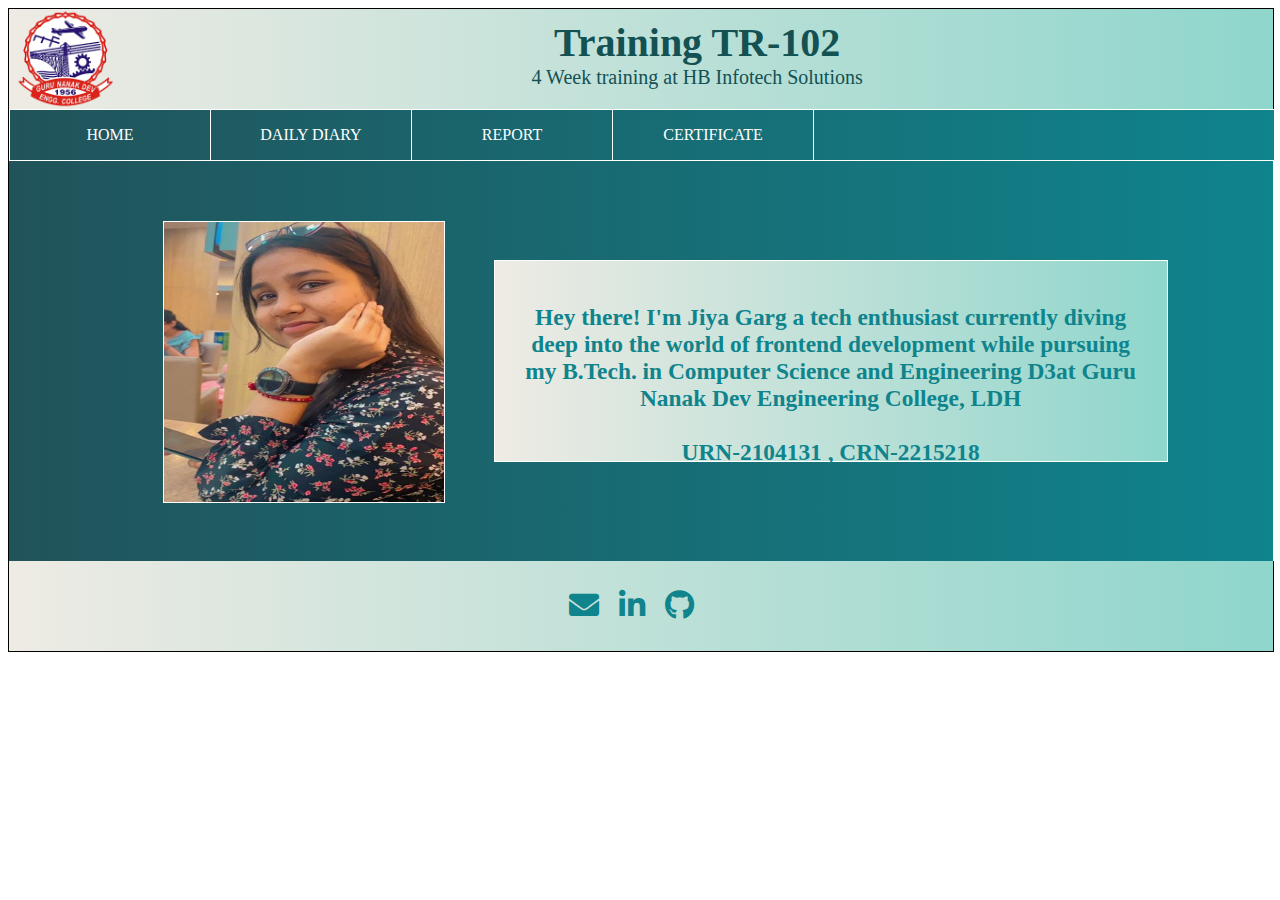
<file: index.html>
<!DOCTYPE html>
<html lang="en">
<head>
    <meta charset="UTF-8">
    <meta name="viewport" content="width=device-width, initial-scale=1.0">
	<link rel="stylesheet" href="https://cdnjs.cloudflare.com/ajax/libs/font-awesome/5.15.3/css/all.min.css"/>
	<link rel="stylesheet" href="style.css">
    <title>daily diary</title>
</head>
<body>
	<div class="container">
		<div class="header">
			<div><img src="gndecLogo.png"></div>
			<div class="info">
				 <h1>Training TR-102</h1>
				 <h3>4 Week training at HB Infotech Solutions</h3>
			</div>
			<div></div>
		</div>
		<div class="nav">
			<div class="subnav"><a href="index.html">HOME</a></div>
			<div class="subnav"><a href="daily.html">DAILY DIARY</a></div>
			<div class="subnav"><a href="report.html">REPORT</a></div>
			<div class="subnav"><a href="certificate.html">CERTIFICATE</a></div>
		</div>
		<div class="content">
				<div class="image"><img src="jiyagarg.jpg"></div>
				<div class="text">
				<p><h3>Hey there! I'm Jiya Garg a tech enthusiast currently diving deep
				into the world of frontend development while pursuing my B.Tech.
				in Computer Science and Engineering D3at 
				Guru Nanak Dev Engineering College, LDH <br><br>URN-2104131 , CRN-2215218</h3></p>
				</div>
		</div>
		<div class="footer">
			 <div class="icons">
				 <a href="mailto:jiyagarg200@gmail.com" class="icon email"><i class="fas fa-envelope "></i>
			 </div>
			 <div class="icons">
				 <a href="https://www.linkedin.com/in/jiya-garg-11aug/" class="icon linkedin"><i class="fab fa-linkedin-in"></i></a>
			 </div>
			 <div class="icons">
				 <a href="https://github.com/jiyagarg2003/" class="icon github"><i class="fab fa-github"></i></a>
			<div>
		</div> 
	</div>
</body>
</html>
</file>
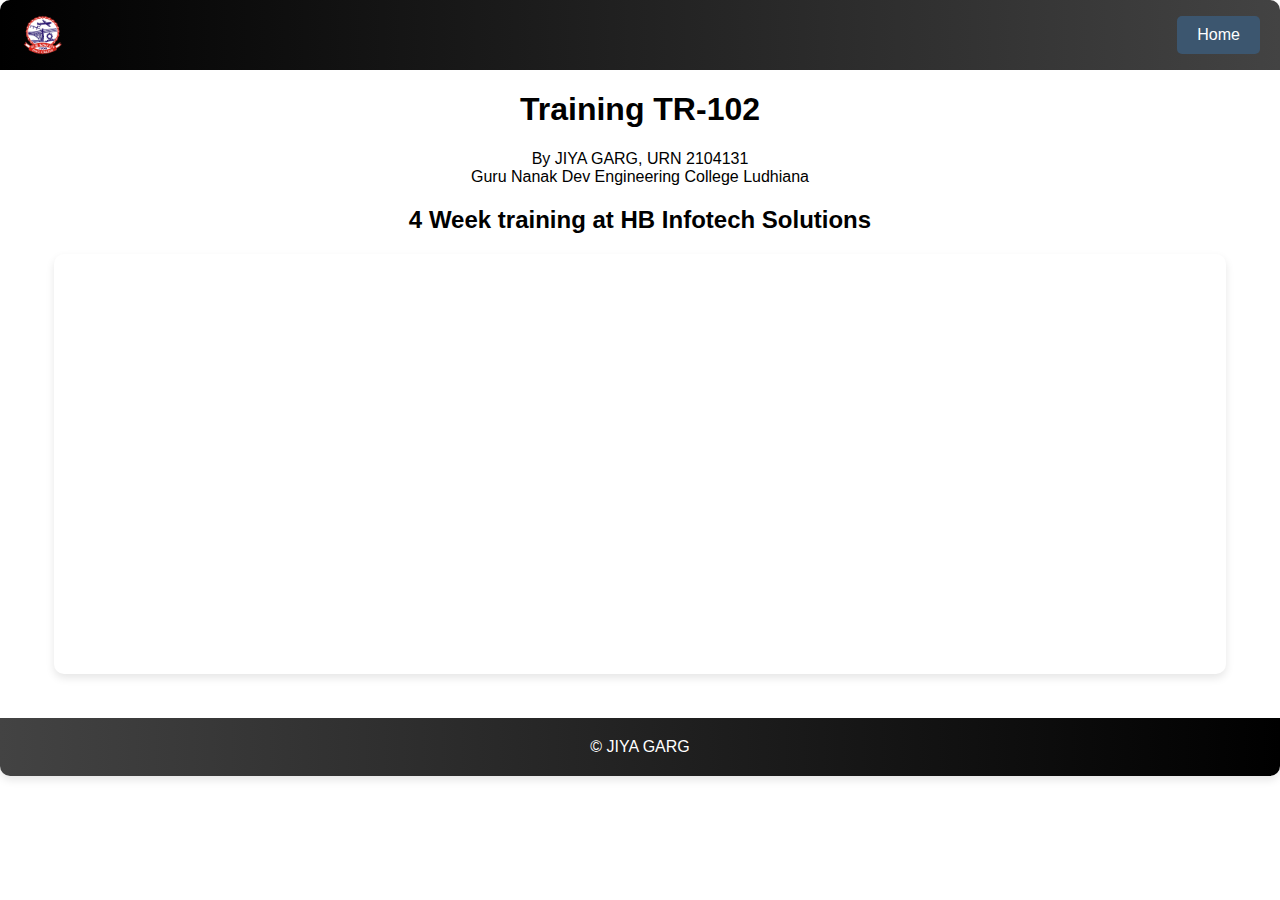
<file: certificate.html>
<!DOCTYPE html>
<html lang="en">
<head>
    <meta charset="UTF-8">
    <meta name="viewport" content="width=device-width, initial-scale=1.0">
    <title>Training TR-102 Report</title>
    <style>
        body {
            font-family: 'Segoe UI', Tahoma, Geneva, Verdana, sans-serif;
            margin: 0;
            padding: 0;
            color: black;
        }
        .container {
            width: 100%;
            margin: auto;
            background-color:WHITE;
            box-shadow: 0 4px 8px rgba(0, 0, 0, 0.1);
            border-radius: 10px;
        }
        header {
            display: flex;
            flex-wrap: nowrap;
            justify-content: space-between;
            align-items: center;
            background: linear-gradient(to right, #000000, #434343);
            padding: 10px 20px;
            color: #fff;
            border-radius: 10px 10px 0 0;
        }
        header img {
            height: 50px;
            margin: 5px 0;
            max-width: 100%;
        }
        header .home-button {
            background-color: #3c566f;
            color: #fff;
            padding: 10px 20px;
            border: none;
            border-radius: 5px;
            text-decoration: none;
            font-size: 16px;
            margin: 5px 0;
        }
        header .home-button:hover {
            background-color: #000000;
        }
        section
		{
			text-align:center;
			
		}
        .pdf-container {
            text-align: center;
            margin-top:20px ;
        }
        .pdf-container iframe {
            width: 90%;
            height: auto;
            border: none;
			padding:10px;
            box-shadow: 0 4px 8px rgba(0, 0, 0, 0.1);
            border-radius: 10px;
			text-align: center;
        }
        
        footer {
            text-align: center;
            padding: 20px;
            margin-top: 40px;
            background: linear-gradient(to right, #434343, #000000);
            color: #fff;
            border-radius: 0 0 10px 10px;
        }
        footer a {
            color:white;
            text-decoration: none;
        }
        footer a:hover {
            text-decoration: underline;
        }
        @media (max-width: 768px) 
            header .home-button {
                font-size: 14px;
                padding: 8px 16px;
            }
            header img {
                height: 40px;
            }
            .pdf-container iframe {
                height: 400px;
            }
        }
    </style>
</head>
<body>
    <div class="container">
        <header>
			<img src="gndecLogo.png">
			<a href="index.html" class="home-button">Home</a>
        </header>
        <section>
			 <h1>Training TR-102</h1>
            <p>By JIYA GARG, URN 2104131 <br> Guru Nanak Dev Engineering College Ludhiana</p>
            <h2>4 Week training at HB Infotech Solutions</h2>
		</section>
		<section>
			 <div class="pdf-container">
                <iframe src="https://jiyagarg2003.github.io/training-tr102/certificate.pdf"></iframe>
            </div>
		</section>
        <footer>
           <a href="https://www.linkedin.com/in/jiya-garg-11aug/"> &copy; JIYA GARG</a>
        </footer>
    </div>
    
</body>
</html>
</file>
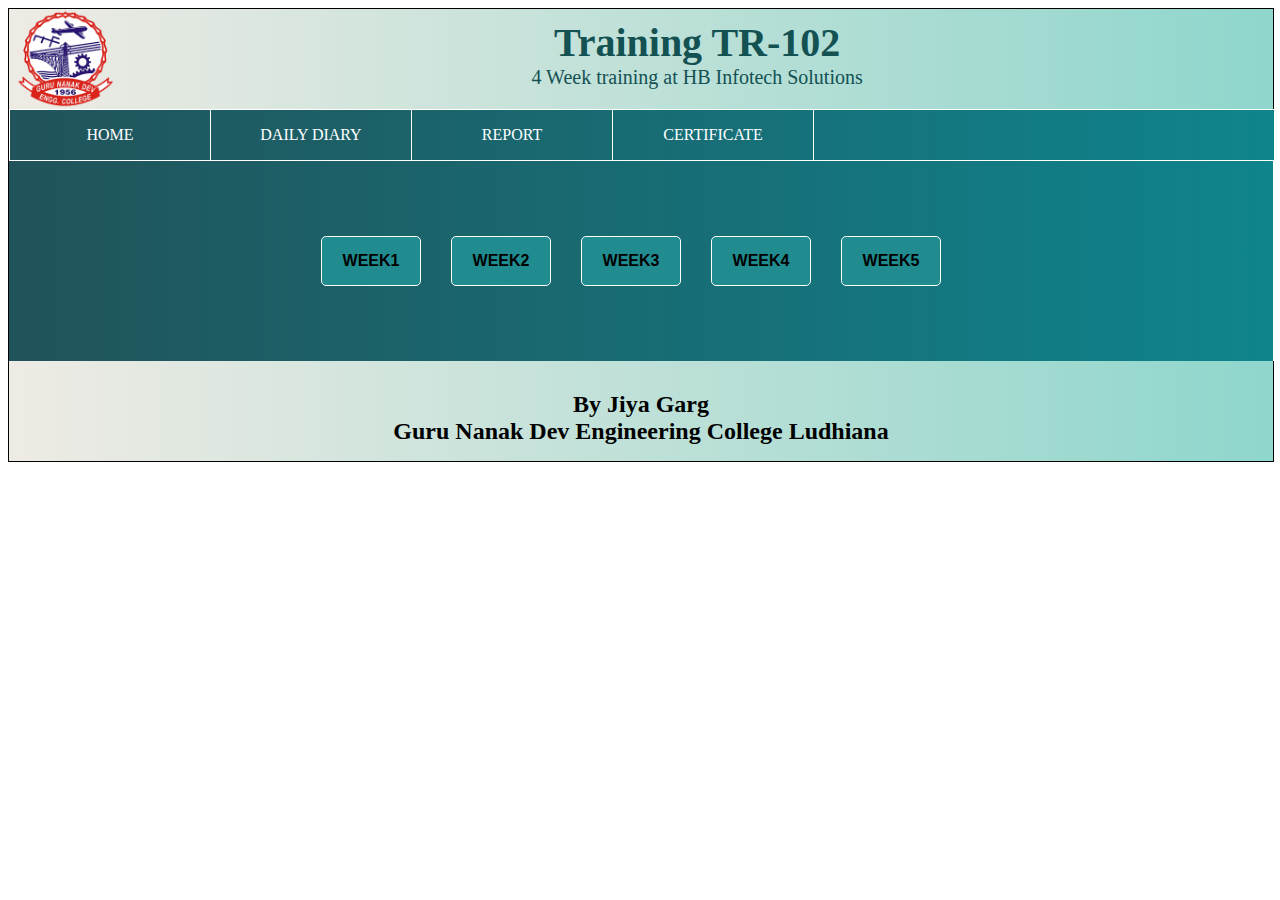
<file: daily.html>
<!DOCTYPE html>
<html lang="en">
<head>
    <meta charset="UTF-8">
    <meta name="viewport" content="width=device-width, initial-scale=1.0">
    <title>daily diary</title>
    <style>
        .body 
		{
            font-family: 'Segoe UI', Tahoma, Geneva, Verdana, sans-serif;
            margin:0px;
            padding:0px;
        }
        .container
		{
			height:auto;
			width:100%;
			text-align:center;
			border: 1px solid black;
			background: linear-gradient(to left, #8fd6cc, #eeebe4);
		}
		.header{
			height:100px;
			width:100%;
			display:flex;
			justify-content:space-between;
			color:#135153;
			background: linear-gradient(to left, #8fd6cc, #eeebe4);
			font-weight:400;
			flex-wrap:wrap;
		}
		.header h1{
			margin:0px;
			padding-top:10px;
			font-size:40px;
		}
		.header h3{
			margin-top:0px;
			font-weight:400;
			font-size:20px;
		}
		.header img{
			height:100px;
		}
		.nav{
			height:50px;
			width:100%;
			background: linear-gradient(to right, #21535a, #0f848d);
            color: #fff;
			line-height:50px;
			display:flex;
			justify-content:start;
			border:1px solid white;
			
		}
		.footer{
			height:90px;
			width:100%;
			background: linear-gradient(to left, #8fd6cc, #eeebe4);
			padding-top:10px;
			text-align:center;
		}
		.subnav{
			height:50px;
			width:200px;
			border-right:1px solid white;
			line-height:50px;
		}
		.subnav a {
			text-decoration:none;
			color:white;
		}
		.content button a:hover ,.content a
		{
			text-decoration:none;
			color:black;
		}
		.content{
			height:200px;
			width:100%;
			border-right:1px solid white;
			line-height:500px;
			background: linear-gradient(to right, #21535a, #0f848d);
			display:flex;
			flex-wrap:wrap;
			flex-direction: row;
			align-items:center;
			justify-content:center;
		}
		.content button {
            background-color: #208c90;
            color: black;
            padding: 10px 20px;
            border: 1px solid white;
            border-radius: 5px;
            text-decoration: none;
            font-size: 16px;
            margin: 5px 25px 5px 5px;
			height:50px;
			width:100px;
			text-transform:uppercase;
			font-weight:bold;
        }
        .content button:hover {
            background-color: #d5e5de;
			color:black;
			text-decoration:none;
        }
		 .subnav:hover {
            transform: translateY(-5px);
			 background-color:#208c90;
			box-shadow: 0 12px 20px rgba(0, 0, 0, 0.2);
        }
		@media screen and (max-width:940px)and (min-width:450px)
		{
            .header, .info, .nav, .subnav, .content, .footer
			{
				height:auto;
			}
        }
		@media screen and (max-width:450px)
		{
			.header, .info, .footer
			{
				height:auto;
				flex-wrap:wrap;
				flex-direction:column;
			}
            .nav, .subnav
			{
				height:auto;
				flex-wrap:wrap;
				flex-direction:column;
				border-bottom:1px solid white;
				border-right:0px;
				justify-content:center;
				align-items:center;
				margin:0px;
				padding:0px;
				width:100%;
			}
			.content{
				padding-top:20px;
				height:auto;
				padding-bottom:20px;
			}
			.header{
				padding-top:10px;
			}
			.footer{
				padding-bottom:20px;
			}
        }
	</style>
</head>
<body>
	<div class="container">
		<div class="header">
			<div><img src="gndecLogo.png"></div>
			<div class="info">
				 <h1>Training TR-102</h1>
				 <h3>4 Week training at HB Infotech Solutions</h3>
			</div>
			<div></div>
		</div>
		<div class="nav">
			<div class="subnav"><a href="index.html">HOME</a></div>
			<div class="subnav"><a href="daily.html">DAILY DIARY</a></div>
			<div class="subnav"><a href="report.html">REPORT</a></div>
			<div class="subnav"><a href="certificate.html">CERTIFICATE</a></div>
		</div>
		<div class="content">
				<button><a href="week1.html">week1</a></button>
				<button><a href="week2.html">week2</a></button>
				<button><a href="week3.html">week3</a></button>
				<button><a href="week4.html">week4</a></button>
				<button><a href="week5.html">week5</a></button>
		</div>
		<div class="footer">
			 <h2>By Jiya Garg<br> Guru Nanak Dev Engineering College Ludhiana</h2>
		</div> 
	</div>
</body>
</html>
</file>
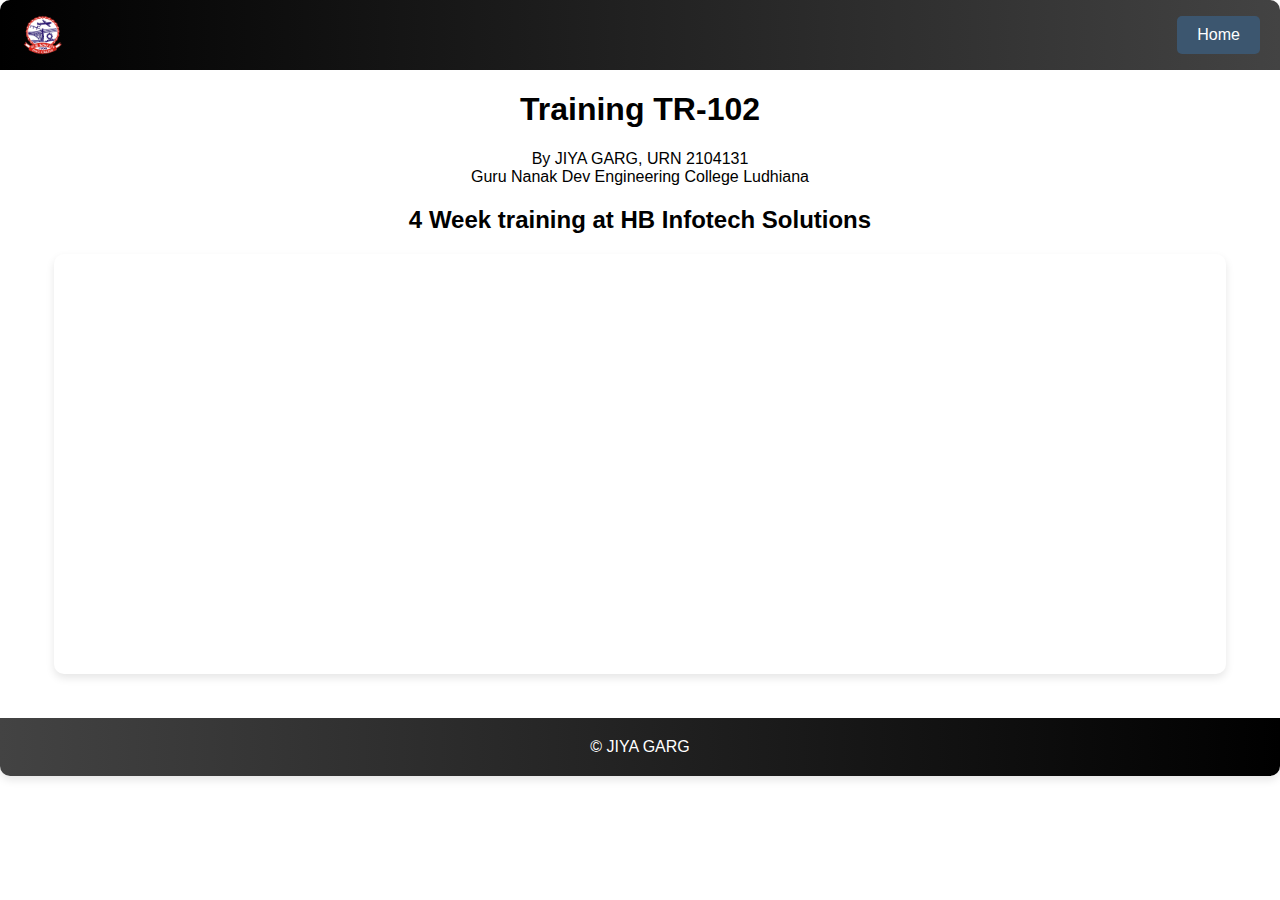
<file: report.html>
<!DOCTYPE html>
<html lang="en">
<head>
    <meta charset="UTF-8">
    <meta name="viewport" content="width=device-width, initial-scale=1.0">
    <title>Training TR-102 Report</title>
    <style>
        body {
            font-family: 'Segoe UI', Tahoma, Geneva, Verdana, sans-serif;
            margin: 0;
            padding: 0;
            color: black;
        }
        .container {
            width: 100%;
            margin: auto;
            background-color:WHITE;
            box-shadow: 0 4px 8px rgba(0, 0, 0, 0.1);
            border-radius: 10px;
        }
        header {
            display: flex;
            flex-wrap: nowrap;
            justify-content: space-between;
            align-items: center;
            background: linear-gradient(to right, #000000, #434343);
            padding: 10px 20px;
            color: #fff;
            border-radius: 10px 10px 0 0;
        }
        header img {
            height: 50px;
            margin: 5px 0;
            max-width: 100%;
        }
        header .home-button {
            background-color: #3c566f;
            color: #fff;
            padding: 10px 20px;
            border: none;
            border-radius: 5px;
            text-decoration: none;
            font-size: 16px;
            margin: 5px 0;
        }
        header .home-button:hover {
            background-color: #000000;
        }
        section
		{
			text-align:center;
			
		}
        .pdf-container {
            text-align: center;
            margin-top:20px ;
        }
        .pdf-container iframe {
            width: 90%;
            height: auto;
            border: none;
			padding:10px;
            box-shadow: 0 4px 8px rgba(0, 0, 0, 0.1);
            border-radius: 10px;
			text-align: center;
        }
        
        footer {
            text-align: center;
            padding: 20px;
            margin-top: 40px;
            background: linear-gradient(to right, #434343, #000000);
            color: #fff;
            border-radius: 0 0 10px 10px;
        }
        footer a {
            color:white;
            text-decoration: none;
        }
        footer a:hover {
            text-decoration: underline;
        }
        @media (max-width: 768px) 
            header .home-button {
                font-size: 14px;
                padding: 8px 16px;
            }
            header img {
                height: 40px;
            }
            .pdf-container iframe {
                height: 400px;
            }
        }
    </style>
</head>
<body>
    <div class="container">
        <header>
			<img src="gndecLogo.png">
			<a href="index.html" class="home-button">Home</a>
        </header>
        <section>
			 <h1>Training TR-102</h1>
            <p>By JIYA GARG, URN 2104131 <br> Guru Nanak Dev Engineering College Ludhiana</p>
            <h2>4 Week training at HB Infotech Solutions</h2>
		</section>
		<section>
			 <div class="pdf-container">
                <iframe src="https://jiyagarg2003.github.io/training-tr102/report.pdf"></iframe>
            </div>
		</section>
        <footer>
           <a href="https://www.linkedin.com/in/jiya-garg-11aug/"> &copy; JIYA GARG</a>
        </footer>
    </div>
    
</body>
</html>
</file>
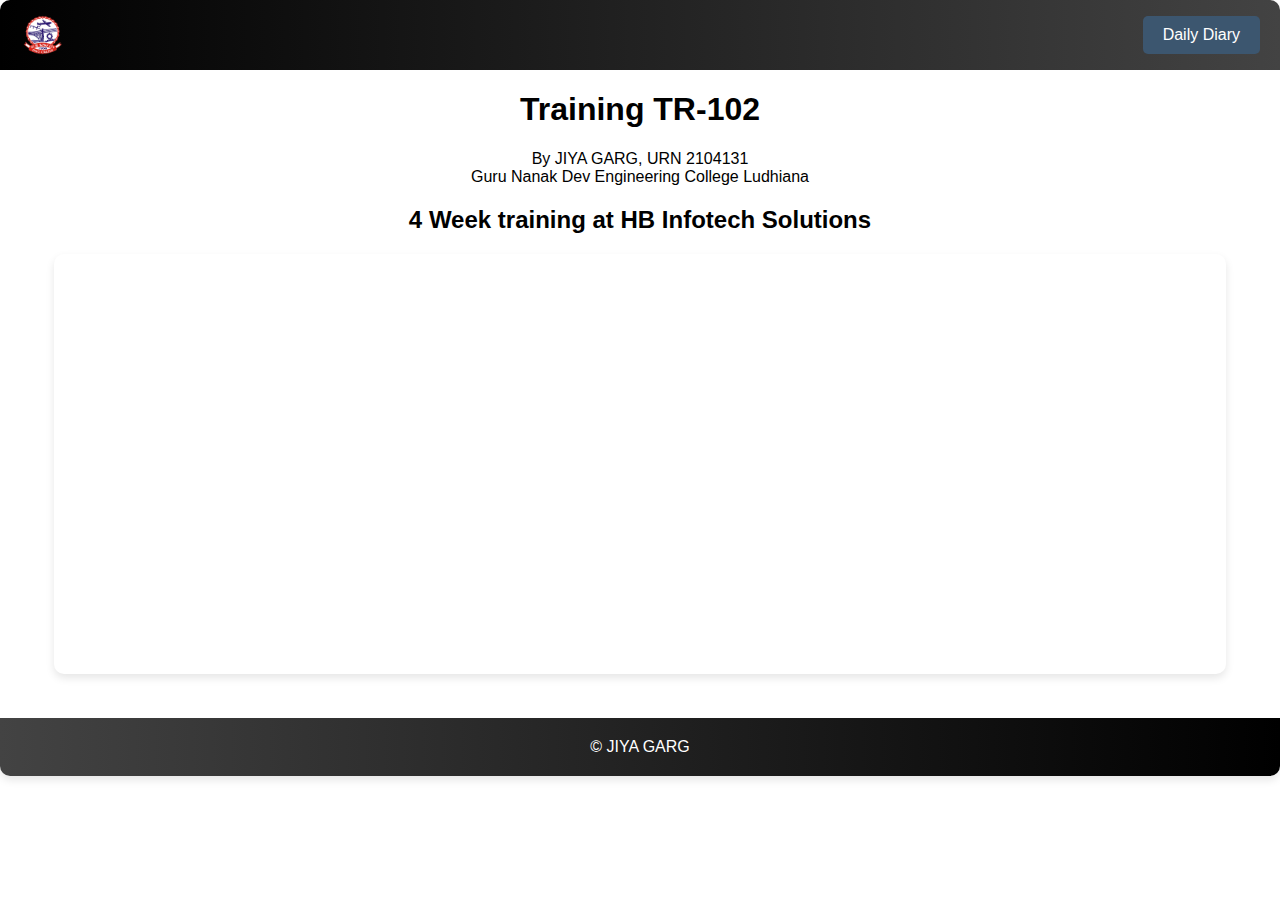
<file: week1.html>
<!DOCTYPE html>
<html lang="en">
<head>
    <meta charset="UTF-8">
    <meta name="viewport" content="width=device-width, initial-scale=1.0">
    <title>Training TR-102 Report</title>
    <style>
        body {
            font-family: 'Segoe UI', Tahoma, Geneva, Verdana, sans-serif;
            margin: 0;
            padding: 0;
            color: black;
        }
        .container {
            width: 100%;
            margin: auto;
            background-color:WHITE;
            box-shadow: 0 4px 8px rgba(0, 0, 0, 0.1);
            border-radius: 10px;
        }
        header {
            display: flex;
            flex-wrap: nowrap;
            justify-content: space-between;
            align-items: center;
            background: linear-gradient(to right, #000000, #434343);
            padding: 10px 20px;
            color: #fff;
            border-radius: 10px 10px 0 0;
        }
        header img {
            height: 50px;
            margin: 5px 0;
            max-width: 100%;
        }
        header .home-button {
            background-color: #3c566f;
            color: #fff;
            padding: 10px 20px;
            border: none;
            border-radius: 5px;
            text-decoration: none;
            font-size: 16px;
            margin: 5px 0;
        }
        header .home-button:hover {
            background-color: #000000;
        }
        section
		{
			text-align:center;
			
		}
        .pdf-container {
            text-align: center;
            margin-top:20px ;
        }
        .pdf-container iframe {
            width: 90%;
            height: auto;
            border: none;
			padding:10px;
            box-shadow: 0 4px 8px rgba(0, 0, 0, 0.1);
            border-radius: 10px;
			text-align: center;
        }
        
        footer {
            text-align: center;
            padding: 20px;
            margin-top: 40px;
            background: linear-gradient(to right, #434343, #000000);
            color: #fff;
            border-radius: 0 0 10px 10px;
        }
        footer a {
            color:white;
            text-decoration: none;
        }
        footer a:hover {
            text-decoration: underline;
        }
        @media (max-width: 768px) 
            header .home-button {
                font-size: 14px;
                padding: 8px 16px;
            }
            header img {
                height: 40px;
            }
            .pdf-container iframe {
                height: 400px;
            }
        }
    </style>
</head>
<body>
    <div class="container">
        <header>
			<img src="gndecLogo.png">
			<a href="daily.html" class="home-button">Daily Diary</a>
        </header>
        <section>
			 <h1>Training TR-102</h1>
            <p>By JIYA GARG, URN 2104131 <br> Guru Nanak Dev Engineering College Ludhiana</p>
            <h2>4 Week training at HB Infotech Solutions</h2>
		</section>
		<section>
			 <div class="pdf-container">
                <iframe src="https://jiyagarg2003.github.io/training-tr102/WEEK1.pdf"></iframe>
            </div>
		</section>
        <footer>
           <a href="https://www.linkedin.com/in/jiya-garg-11aug/"> &copy; JIYA GARG</a>
        </footer>
    </div>
    
</body>
</html>
</file>
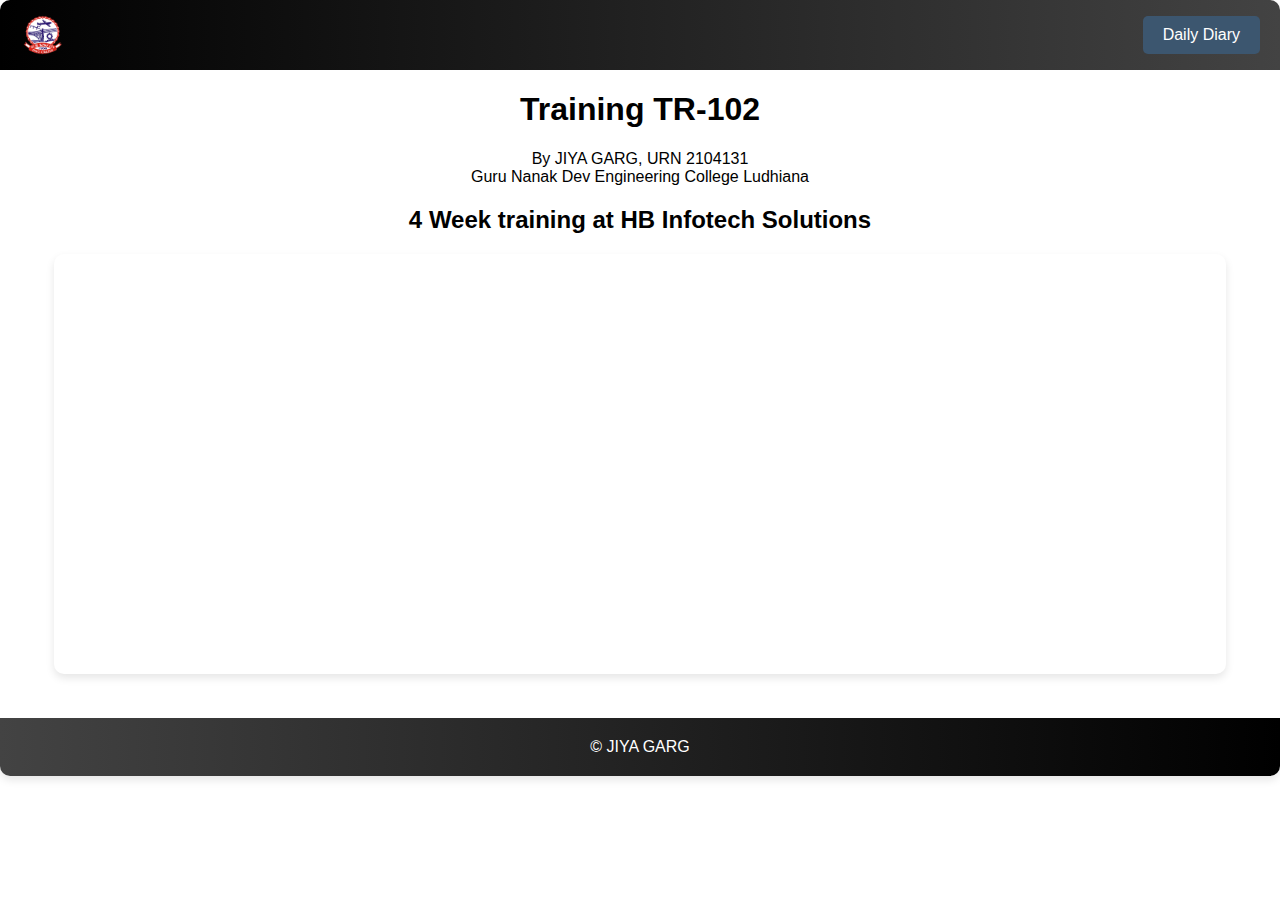
<file: week2.html>
<!DOCTYPE html>
<html lang="en">
<head>
    <meta charset="UTF-8">
    <meta name="viewport" content="width=device-width, initial-scale=1.0">
    <title>week2</title>
    <style>
        body {
            font-family: 'Segoe UI', Tahoma, Geneva, Verdana, sans-serif;
            margin: 0;
            padding: 0;
            color: black;
        }
        .container {
            width: 100%;
            margin: auto;
            background-color:WHITE;
            box-shadow: 0 4px 8px rgba(0, 0, 0, 0.1);
            border-radius: 10px;
        }
        header {
            display: flex;
            flex-wrap: nowrap;
            justify-content: space-between;
            align-items: center;
            background: linear-gradient(to right, #000000, #434343);
            padding: 10px 20px;
            color: #fff;
            border-radius: 10px 10px 0 0;
        }
        header img {
            height: 50px;
            margin: 5px 0;
            max-width: 100%;
        }
        header .home-button {
            background-color: #3c566f;
            color: #fff;
            padding: 10px 20px;
            border: none;
            border-radius: 5px;
            text-decoration: none;
            font-size: 16px;
            margin: 5px 0;
        }
        header .home-button:hover {
            background-color: #000000;
        }
        section
		{
			text-align:center;
			
		}
        .pdf-container {
            text-align: center;
            margin-top:20px ;
        }
        .pdf-container iframe {
            width: 90%;
            height: auto;
            border: none;
			padding:10px;
            box-shadow: 0 4px 8px rgba(0, 0, 0, 0.1);
            border-radius: 10px;
			text-align: center;
        }
        
        footer {
            text-align: center;
            padding: 20px;
            margin-top: 40px;
            background: linear-gradient(to right, #434343, #000000);
            color: #fff;
            border-radius: 0 0 10px 10px;
        }
        footer a {
            color:white;
            text-decoration: none;
        }
        footer a:hover {
            text-decoration: underline;
        }
        @media (max-width: 768px) 
            header .home-button {
                font-size: 14px;
                padding: 8px 16px;
            }
            header img {
                height: 40px;
            }
            .pdf-container iframe {
                height: 400px;
            }
        }
    </style>
</head>
<body>
    <div class="container">
        <header>
			<img src="gndecLogo.png">
			<a href="daily.html" class="home-button">Daily Diary</a>
        </header>
        <section>
			 <h1>Training TR-102</h1>
            <p>By JIYA GARG, URN 2104131 <br> Guru Nanak Dev Engineering College Ludhiana</p>
            <h2>4 Week training at HB Infotech Solutions</h2>
		</section>
		<section>
			 <div class="pdf-container">
                <iframe src="https://jiyagarg2003.github.io/training-tr102/week2.pdf"></iframe>
            </div>
		</section>
        <footer>
           <a href="https://www.linkedin.com/in/jiya-garg-11aug/"> &copy; JIYA GARG</a>
        </footer>
    </div>
    
</body>
</html>
</file>
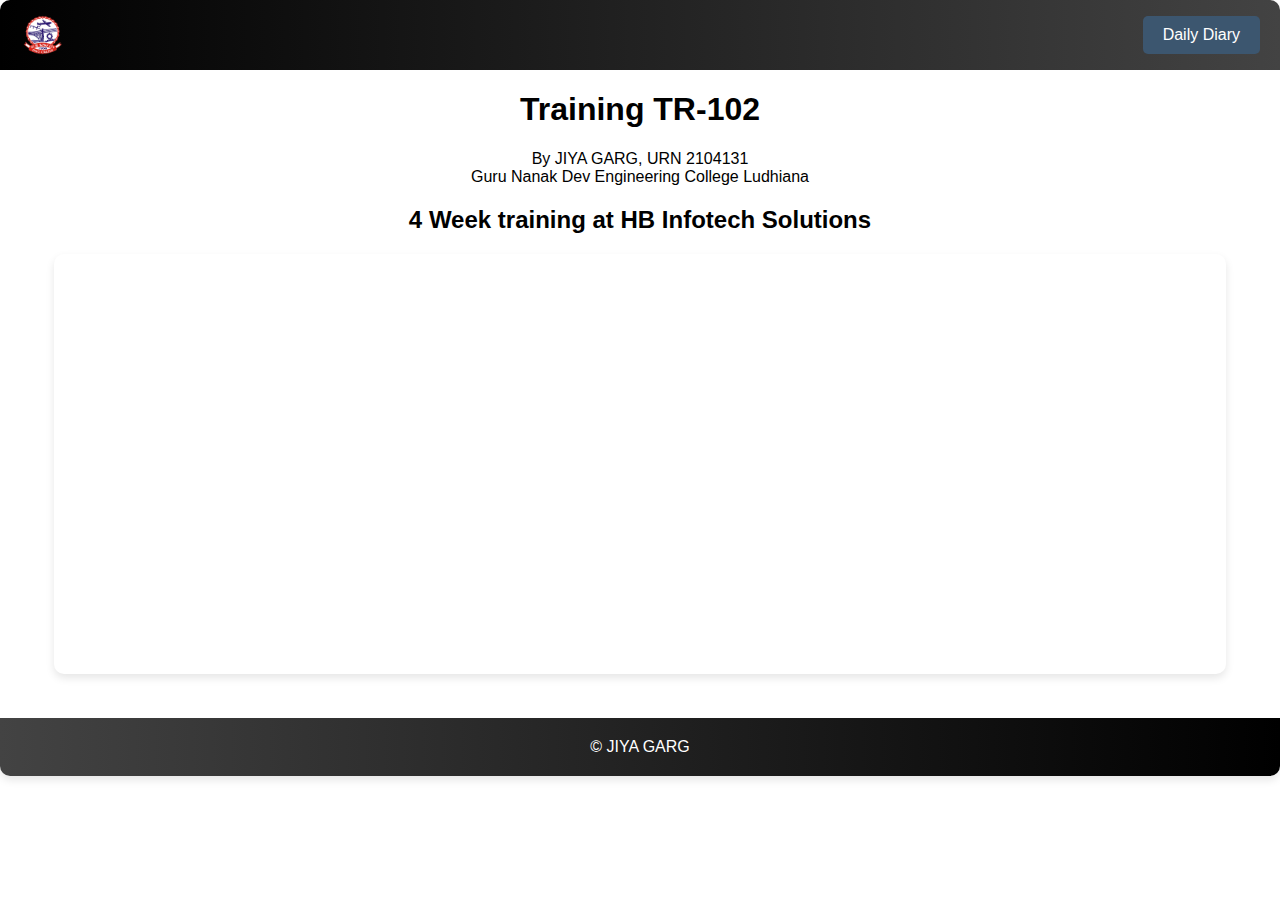
<file: week3.html>
<!DOCTYPE html>
<html lang="en">
<head>
    <meta charset="UTF-8">
    <meta name="viewport" content="width=device-width, initial-scale=1.0">
    <title>Training TR-102 Report</title>
    <style>
        body {
            font-family: 'Segoe UI', Tahoma, Geneva, Verdana, sans-serif;
            margin: 0;
            padding: 0;
            color: black;
        }
        .container {
            width: 100%;
            margin: auto;
            background-color:WHITE;
            box-shadow: 0 4px 8px rgba(0, 0, 0, 0.1);
            border-radius: 10px;
        }
        header {
            display: flex;
            flex-wrap: nowrap;
            justify-content: space-between;
            align-items: center;
            background: linear-gradient(to right, #000000, #434343);
            padding: 10px 20px;
            color: #fff;
            border-radius: 10px 10px 0 0;
        }
        header img {
            height: 50px;
            margin: 5px 0;
            max-width: 100%;
        }
        header .home-button {
            background-color: #3c566f;
            color: #fff;
            padding: 10px 20px;
            border: none;
            border-radius: 5px;
            text-decoration: none;
            font-size: 16px;
            margin: 5px 0;
        }
        header .home-button:hover {
            background-color: #000000;
        }
        section
		{
			text-align:center;
			
		}
        .pdf-container {
            text-align: center;
            margin-top:20px ;
        }
        .pdf-container iframe {
            width: 90%;
            height: auto;
            border: none;
			padding:10px;
            box-shadow: 0 4px 8px rgba(0, 0, 0, 0.1);
            border-radius: 10px;
			text-align: center;
        }
        
        footer {
            text-align: center;
            padding: 20px;
            margin-top: 40px;
            background: linear-gradient(to right, #434343, #000000);
            color: #fff;
            border-radius: 0 0 10px 10px;
        }
        footer a {
            color:white;
            text-decoration: none;
        }
        footer a:hover {
            text-decoration: underline;
        }
        @media (max-width: 768px) 
            header .home-button {
                font-size: 14px;
                padding: 8px 16px;
            }
            header img {
                height: 40px;
            }
            .pdf-container iframe {
                height: 400px;
            }
        }
    </style>
</head>
<body>
    <div class="container">
        <header>
			<img src="gndecLogo.png">
			<a href="daily.html" class="home-button">Daily Diary</a>
        </header>
        <section>
			 <h1>Training TR-102</h1>
            <p>By JIYA GARG, URN 2104131 <br> Guru Nanak Dev Engineering College Ludhiana</p>
            <h2>4 Week training at HB Infotech Solutions</h2>
		</section>
		<section>
			 <div class="pdf-container">
                <iframe src="https://jiyagarg2003.github.io/training-tr102/week3.pdf"></iframe>
            </div>
		</section>
        <footer>
           <a href="https://www.linkedin.com/in/jiya-garg-11aug/"> &copy; JIYA GARG</a>
        </footer>
    </div>
    
</body>
</html>
</file>
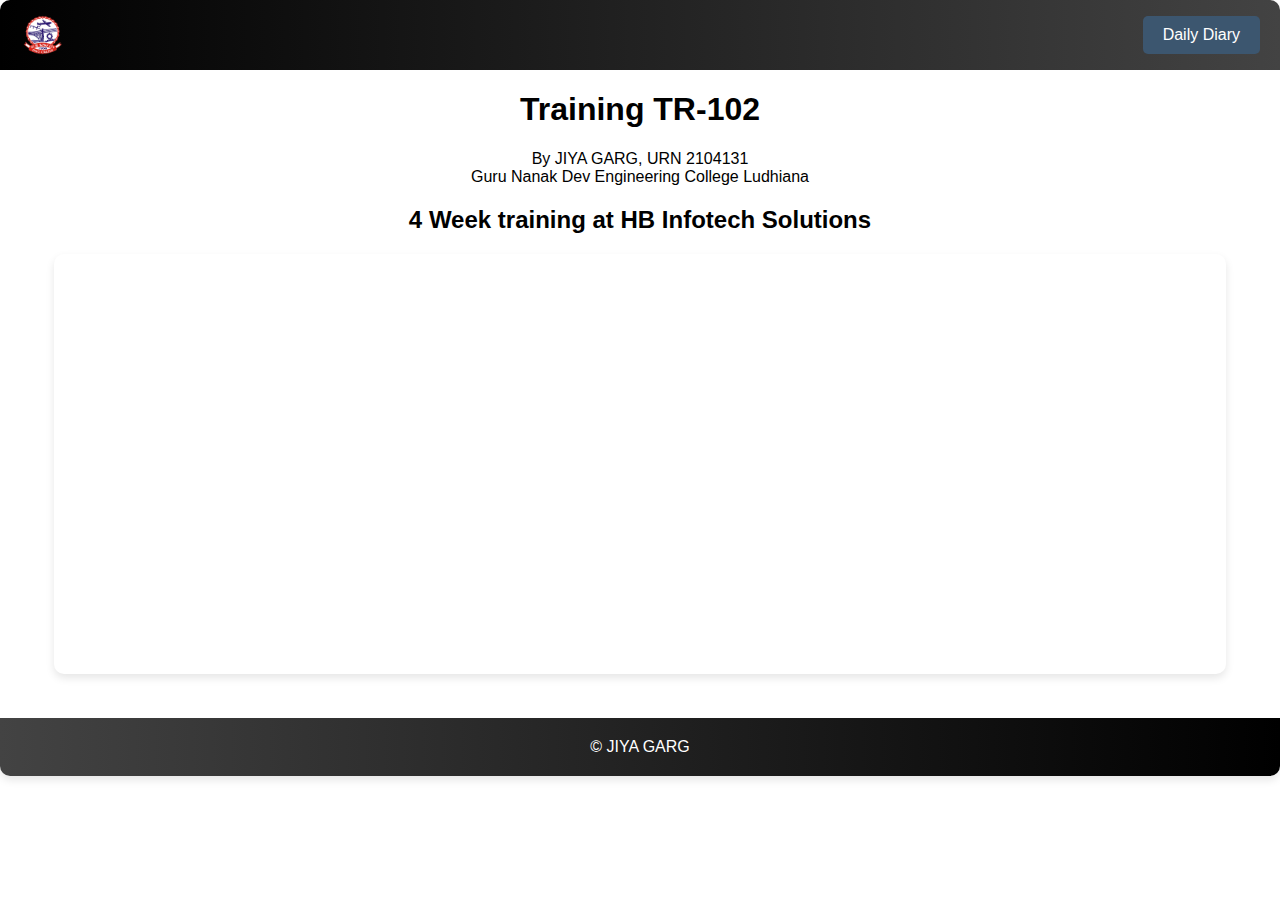
<file: week4.html>
<!DOCTYPE html>
<html lang="en">
<head>
    <meta charset="UTF-8">
    <meta name="viewport" content="width=device-width, initial-scale=1.0">
    <title>Training TR-102 Report</title>
    <style>
        body {
            font-family: 'Segoe UI', Tahoma, Geneva, Verdana, sans-serif;
            margin: 0;
            padding: 0;
            color: black;
        }
        .container {
            width: 100%;
            margin: auto;
            background-color:WHITE;
            box-shadow: 0 4px 8px rgba(0, 0, 0, 0.1);
            border-radius: 10px;
        }
        header {
            display: flex;
            flex-wrap: nowrap;
            justify-content: space-between;
            align-items: center;
            background: linear-gradient(to right, #000000, #434343);
            padding: 10px 20px;
            color: #fff;
            border-radius: 10px 10px 0 0;
        }
        header img {
            height: 50px;
            margin: 5px 0;
            max-width: 100%;
        }
        header .home-button {
            background-color: #3c566f;
            color: #fff;
            padding: 10px 20px;
            border: none;
            border-radius: 5px;
            text-decoration: none;
            font-size: 16px;
            margin: 5px 0;
        }
        header .home-button:hover {
            background-color: #000000;
        }
        section
		{
			text-align:center;
			
		}
        .pdf-container {
            text-align: center;
            margin-top:20px ;
        }
        .pdf-container iframe {
            width: 90%;
            height: auto;
            border: none;
			padding:10px;
            box-shadow: 0 4px 8px rgba(0, 0, 0, 0.1);
            border-radius: 10px;
			text-align: center;
        }
        
        footer {
            text-align: center;
            padding: 20px;
            margin-top: 40px;
            background: linear-gradient(to right, #434343, #000000);
            color: #fff;
            border-radius: 0 0 10px 10px;
        }
        footer a {
            color:white;
            text-decoration: none;
        }
        footer a:hover {
            text-decoration: underline;
        }
        @media (max-width: 768px) 
            header .home-button {
                font-size: 14px;
                padding: 8px 16px;
            }
            header img {
                height: 40px;
            }
            .pdf-container iframe {
                height: 400px;
            }
        }
    </style>
</head>
<body>
    <div class="container">
        <header>
			<img src="gndecLogo.png">
			<a href="daily.html" class="home-button">Daily Diary</a>
        </header>
        <section>
			 <h1>Training TR-102</h1>
            <p>By JIYA GARG, URN 2104131 <br> Guru Nanak Dev Engineering College Ludhiana</p>
            <h2>4 Week training at HB Infotech Solutions</h2>
		</section>
		<section>
			 <div class="pdf-container">
                <iframe src="https://jiyagarg2003.github.io/training-tr102/week4.pdf"></iframe>
            </div>
		</section>
        <footer>
           <a href="https://www.linkedin.com/in/jiya-garg-11aug/"> &copy; JIYA GARG</a>
        </footer>
    </div>
    
</body>
</html>
</file>
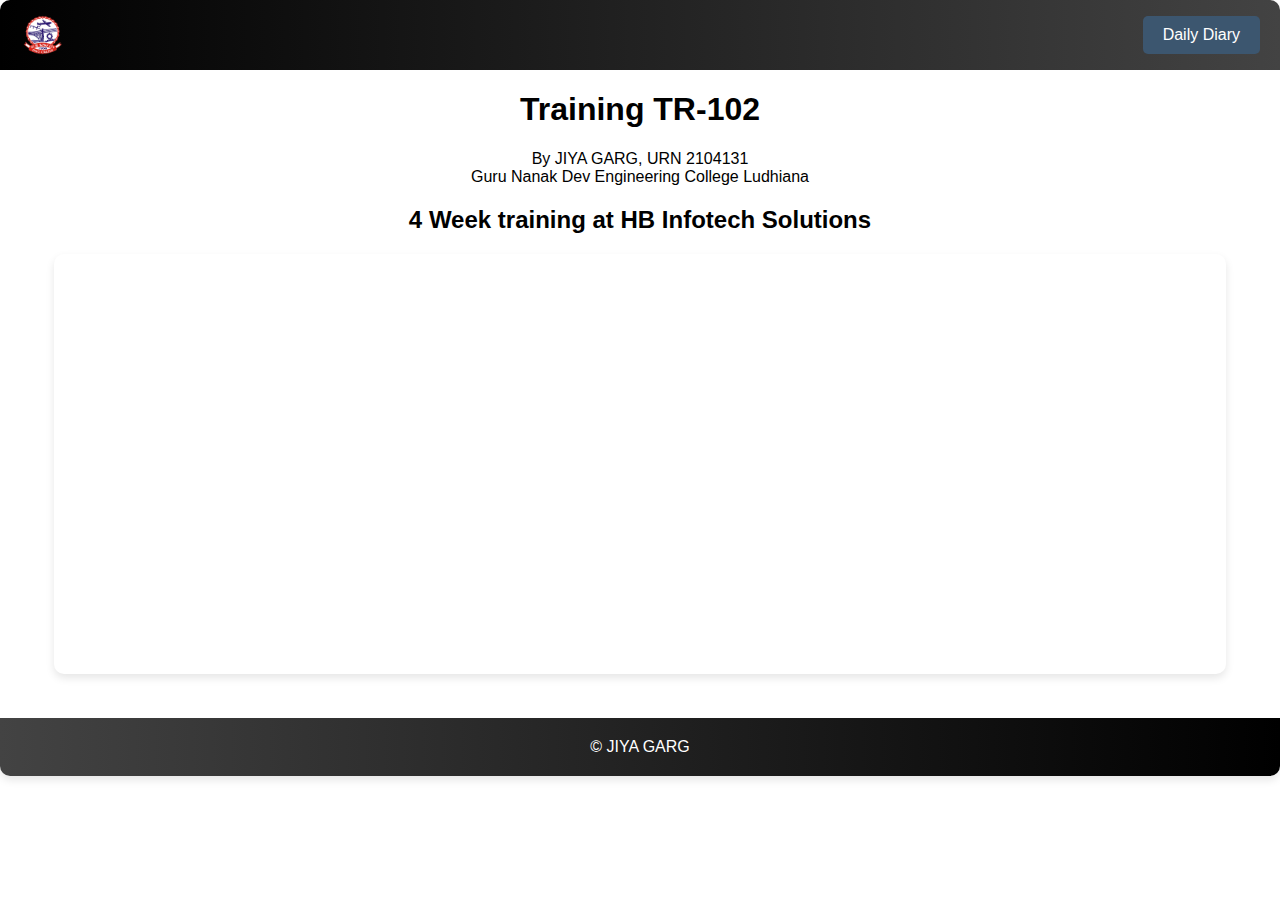
<file: week5.html>
<!DOCTYPE html>
<html lang="en">
<head>
    <meta charset="UTF-8">
    <meta name="viewport" content="width=device-width, initial-scale=1.0">
    <title>Training TR-102 Report</title>
    <style>
        body {
            font-family: 'Segoe UI', Tahoma, Geneva, Verdana, sans-serif;
            margin: 0;
            padding: 0;
            color: black;
        }
        .container {
            width: 100%;
            margin: auto;
            background-color:WHITE;
            box-shadow: 0 4px 8px rgba(0, 0, 0, 0.1);
            border-radius: 10px;
        }
        header {
            display: flex;
            flex-wrap: nowrap;
            justify-content: space-between;
            align-items: center;
            background: linear-gradient(to right, #000000, #434343);
            padding: 10px 20px;
            color: #fff;
            border-radius: 10px 10px 0 0;
        }
        header img {
            height: 50px;
            margin: 5px 0;
            max-width: 100%;
        }
        header .home-button {
            background-color: #3c566f;
            color: #fff;
            padding: 10px 20px;
            border: none;
            border-radius: 5px;
            text-decoration: none;
            font-size: 16px;
            margin: 5px 0;
        }
        header .home-button:hover {
            background-color: #000000;
        }
        section
		{
			text-align:center;
			
		}
        .pdf-container {
            text-align: center;
            margin-top:20px ;
        }
        .pdf-container iframe {
            width: 90%;
            height: auto;
            border: none;
			padding:10px;
            box-shadow: 0 4px 8px rgba(0, 0, 0, 0.1);
            border-radius: 10px;
			text-align: center;
        }
        
        footer {
            text-align: center;
            padding: 20px;
            margin-top: 40px;
            background: linear-gradient(to right, #434343, #000000);
            color: #fff;
            border-radius: 0 0 10px 10px;
        }
        footer a {
            color:white;
            text-decoration: none;
        }
        footer a:hover {
            text-decoration: underline;
        }
        @media (max-width: 768px) 
            header .home-button {
                font-size: 14px;
                padding: 8px 16px;
            }
            header img {
                height: 40px;
            }
            .pdf-container iframe {
                height: 400px;
            }
        }
    </style>
</head>
<body>
    <div class="container">
        <header>
			<img src="gndecLogo.png">
			<a href="daily.html" class="home-button">Daily Diary</a>
        </header>
        <section>
			 <h1>Training TR-102</h1>
            <p>By JIYA GARG, URN 2104131 <br> Guru Nanak Dev Engineering College Ludhiana</p>
            <h2>4 Week training at HB Infotech Solutions</h2>
		</section>
		<section>
			 <div class="pdf-container">
                <iframe src="https://jiyagarg2003.github.io/training-tr102/week5.pdf"></iframe>
            </div>
		</section>
        <footer>
           <a href="https://www.linkedin.com/in/jiya-garg-11aug/"> &copy; JIYA GARG</a>
        </footer>
    </div>
    
</body>
</html>
</file>
<file: style.css>
<style>
		.body 
		{
            font-family: 'Segoe UI', Tahoma, Geneva, Verdana, sans-serif;
            margin:0px;
            padding:0px;
        }
        .container
		{
			height:auto;
			width:100%;
			text-align:center;
			border: 1px solid black;
		}
		.header{
			height:100px;
			width:100%;
			display:flex;
			justify-content:space-between;
			color:#135153;
			background: linear-gradient(to left, #8fd6cc, #eeebe4);
			font-weight:400;
		}
		.header h1{
			margin:0px;
			padding-top:10px;
			font-size:40px;
		}
		.header h3{
			margin-top:0px;
			font-weight:400;
			font-size:20px;
		}
		.header img{
			height:100px;
		}
		.nav{
			height:50px;
			width:100%;
			background: linear-gradient(to right, #21535a, #0f848d);
            color: #fff;
			line-height:50px;
			display:flex;
			justify-content:start;
			border:1px solid white;
		}
		.footer{
			height:90px;
			width:100%;
			background: linear-gradient(to left, #8fd6cc, #eeebe4);
			font-size:30px;
			display:flex;
			justify-content:center;
			align-items:center;
		}
		.subnav{
			height:50px;
			width:200px;
			border-right:1px solid white;
			line-height:50px;
		}
		.subnav a {
			text-decoration:none;
			color:white;
		}
		.footer a {
			text-decoration:none;
			color:#0f848d;
		}
		.content button a:hover ,.content a
		{
			text-decoration:none;
			color:black;
		}
		.content{
			height:400px;
			width:100%;
			border-right:1px solid white;
			background: linear-gradient(to right, #21535a, #0f848d);
			display:flex;
			flex-wrap:wrap;
			flex-direction: row;
			align-items:center;
			justify-content:center;
		}
		.image {
			height:70%;
			width:30%;
		}
		.image img {
			height:280px;
			width:280px;
			margin:auto;
			border:1px solid white;
		}
		.text{
			height:40%;
			width:50%;
			color: #0f848d;
			border:1px solid white;
			background: linear-gradient(to left, #8fd6cc, #eeebe4);
			padding:20px;
			font-size:20px;
		}
		 .subnav:hover {
            transform: translateY(-5px);
			 background-color:#208c90;
			box-shadow: 0 12px 20px rgba(0, 0, 0, 0.2);
        }
		.icon.linkedin:hover {
		  color: #0077B5; 
		  font-size:35px;
		}

		.icon.email:hover {
		  color: #ea4335; 
		  font-size:35px;
		}

		.icon.github:hover {
		  color: grey; 
		  font-size:35px;
		}
		.icons{
			padding-right:20px;
		}
		@media screen and (max-width:970px)and (min-width:450px)
		{
            .header, .info, .nav, .subnav, .content, .footer, .text
			{
				height:auto;
			}
			.image{
			height:250px;
			width:80%;
			align:center;
			transform:skew(0deg);
			margin-bottom:10px;
			margin-top:10px;
			}
			.image img{
			height:250px;
			width:auto;
			align:center;
			transform:skew(0deg);
			}
			.text{
				margin-bottom:10px;
				transform:skew(0deg);
			}
			.footer{
				padding-bottom:20px;
			}
        }
		@media screen and (max-width:940px)and (min-width:440px)
		{
			.image img{
			height:250px;
			width:300px;
			align:center;
			transform:skew(0deg);
			}
		}
		@media screen and (max-width:450px)
		{
			.header, .info
			{
				height:auto;
				flex-wrap:wrap;
				flex-direction:column;
			}
			.footer
			{
				height:auto;
				padding-top:10px;
				flex-direction:row;
			}

            .nav, .subnav
			{
				height:auto;
				flex-wrap:wrap;
				flex-direction:column;
				border-bottom:1px solid white;
				border-right:0px;
				justify-content:center;
				align-items:center;
				margin:0px;
				padding:0px;
				width:100%;
			}
			.content{
				padding-top:20px;
				height:auto;
				flex-wrap:wrap;
				flex-direction:column;
				border-right:0px;
				justify-content:center;
				align-items:center;
				padding-bottom:20px;
			}
			.header{
				padding-top:10px;
			}
			.footer{
				padding-bottom:20px;
			}
			.image{
			height:auto;
			width:80%;
			align:center;
			transform:skew(0deg);
			}
			.image:hover{
				transform: translateY(-5px);
			}
			.image img{
			height:auto;
			width:80%;
			align:center;
			transform:skew(0deg);
			}
			.text{
				margin-top:20px;
				transform:skew(0deg);
			}
        }
</style>
</file>
